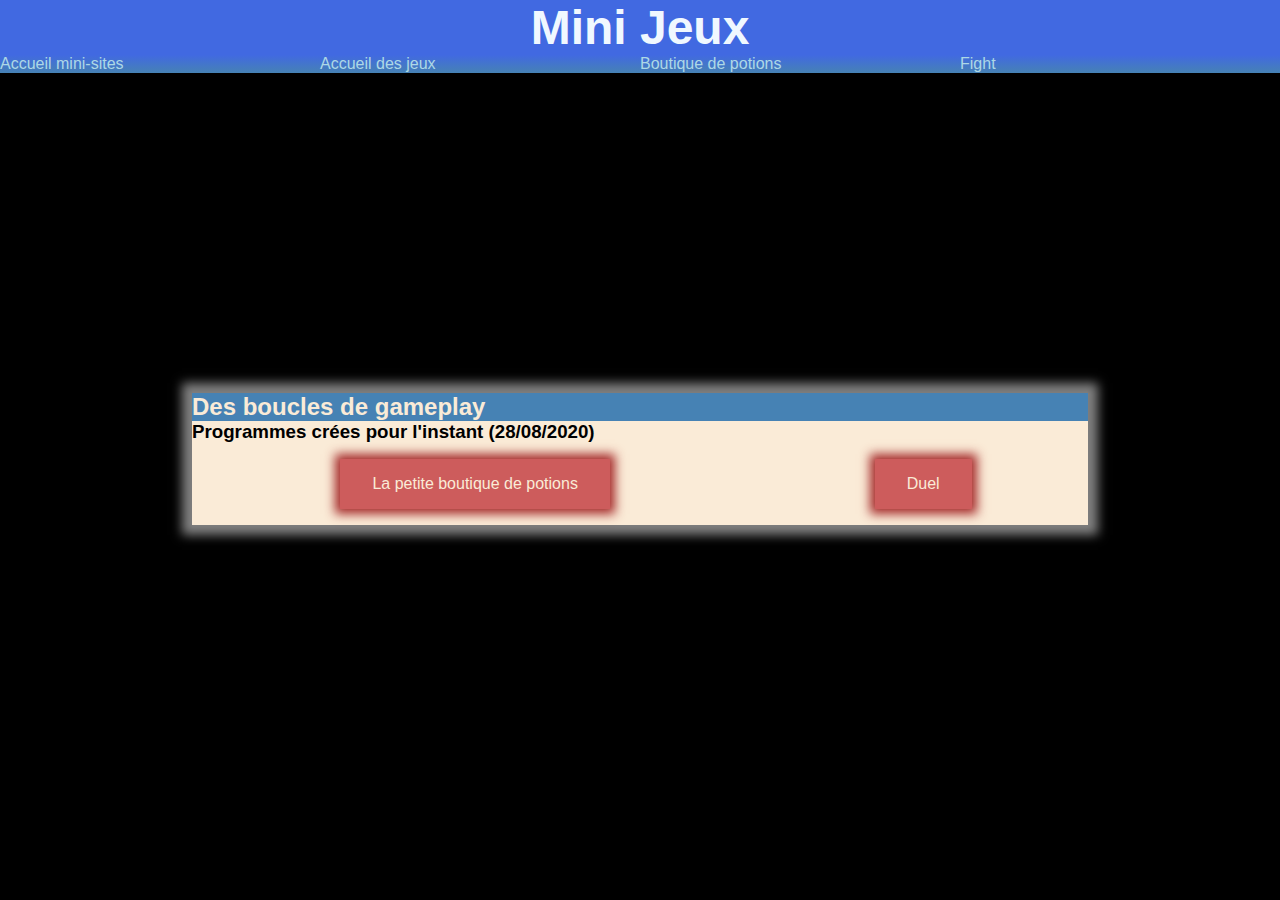
<file: index.html>
<!DOCTYPE html>
<html>
    <head>
    <meta charset="utf-8" />
    <title>Mini jeux</title>
    <link rel="stylesheet" href="css/style.css" />
    <style>
    </style>
    </head>
    <body>
        <header>
            <h1>Mini Jeux</h1>
            <nav></nav>
        </header>
        <main>
            <section class="lightBox">
                <h2><a href="jeux.html">Des boucles de gameplay</a></h2>
                <h3>Programmes crées pour l'instant (28/08/2020)</h3>
                    <ul class="deck">
                        <a href="potionShop.html"><li>La petite boutique de potions</li></a>
                        <a href="fight.html"><li>Duel</li></a>
                    </ul>
            </section>

        </main>
        <footer>

        </footer>
        <script src="js/nav.js"></script>
    </body>
</html>
</file>
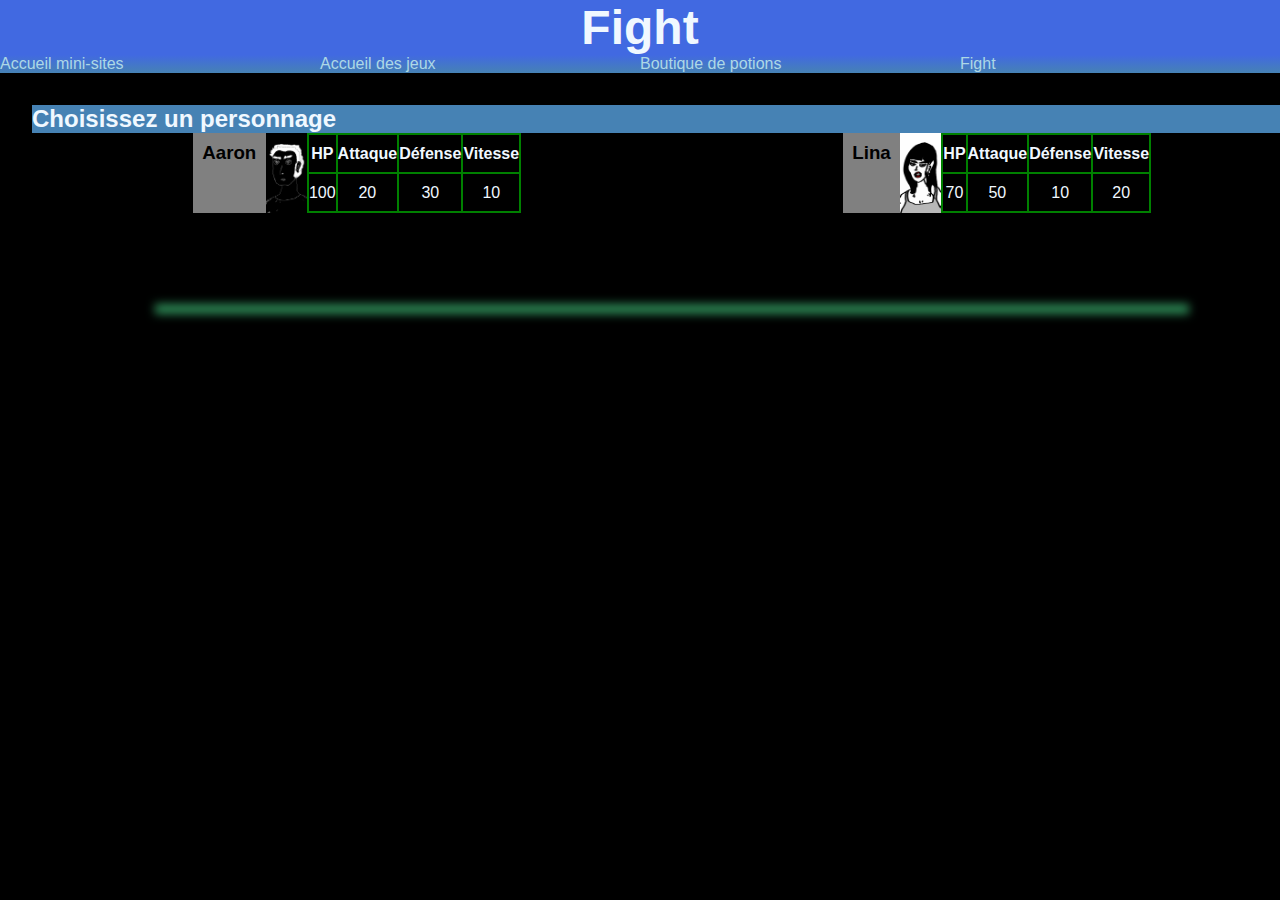
<file: fight.html>
<!DOCTYPE html>
<html>
    <head>
        <meta charset='utf-8'>
        <meta http-equiv='X-UA-Compatible' content='IE=edge'>
        <title>Fight</title>
        <meta name='viewport' content='width=device-width, initial-scale=1'>
        <link rel='stylesheet' type='text/css' media='screen' href='css/style.css'>
        <link rel='stylesheet' type='text/css' media='screen' href='css/fight.css'>
    </head>
    <body>
        <header>
            <h1>Fight</h1>
            <nav></nav>
        </header>
        <main>
            <h2>Choisissez un personnage</h2>
            <section id="characterSelect"></section>
            <section id="ring"></section>
            <section id="monitor"></section>
            <section id="controls">
                <button>Attaque</button>
                <button>Defense</button>
                <button>Special</button>
                <button>Fuite</button>
            </section>
        </main>
        <footer></footer>
        <script src='js/nav.js'></script>
        <script src='js/fight.js'></script>
    </body>
</html>
</file>
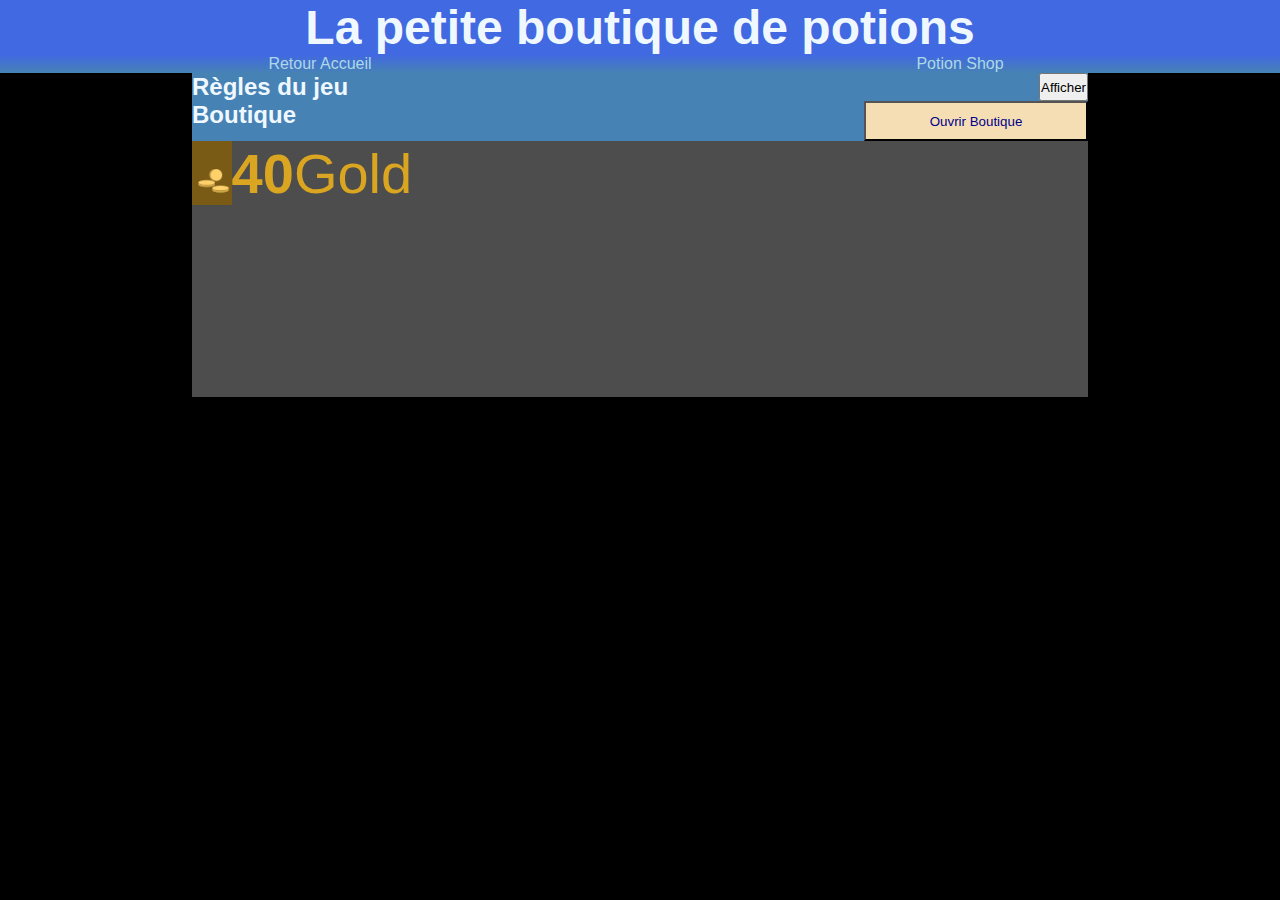
<file: potionShop.html>
<!DOCTYPE html>
<html>
    <head>
    <meta charset="utf-8" />
    <title>PotionShop JS</title>
        <link rel="stylesheet" href="css/style.css" />
        <link rel="stylesheet" href="css/potionShop.css" />
    <style>
    </style>
    </head>
    <body>
        <header>
            <h1>La petite boutique de potions</h1>
            <nav>
                <ul>
                    <li><a href="../index.html">Retour Accueil</a></li>
                    <li><a href="potionShop.html">Potion Shop</a></li>
                </ul>
            </nav>
        </header>
        <main>
            <section>
                <h2>Règles du jeu<button id="expander">Afficher</button></h2>
                <article id="rules">
                    <aside>
                    <h3>Niveau 1</h3>
                    <ul>
                        <li>Lancez la création des potions normales</li>
                        <li>Quand vous avez 50 pièces, achetez l'amélioration Potions +</li>
                        <li>Lancez la création des potions +</li>
                        <li>Grâce aux potions + vendues plus chères vous améliorez vos gains!</li>
                    </ul>
                    </aside>
                    <aside>
                    <h3>Niveau 2</h3>
                        <ul>
                            <li>Lancez la création des potions normales et des Potions +</li>
                            <li>Quand vous avez 100 pièces, achetez l'amélioration Potions +</li>
                            <li>Lancez la création des potions Max, puis des Ethers</li>
                            <li>Grâce aux potions vendues plus chères vous améliorez vos gains!</li>
                        </ul>
                    </aside>
                    <aside>
                    <h3>Niveau 3</h3>
                        <ul>
                            <li>Changez de stratégie en attendant d'avoir 90 pièces</li>
                            <li>Quand vous avez 90 pièces, engagez l'amélioration de la production des potions normales</li>
                            <li>Les potions normales se vendent 2x plus vite!</li>
                            <li>Grâce aux potions vendues plus vite vous améliorez vos gains de base!</li>
                        </ul>
                    </aside>
                </article>
            </section>
            <h2>Boutique<button id="start" class="btn">Ouvrir Boutique</button>
            </h2>
            <section id="shop">
                <article id="status">
                    <aside><img src="img/gold.png" alt="Gold"/><b id="gold"></b><p>Gold</p></aside>
                </article>
                <article id="controls" class="flex">
                </article>
                    <ul class="deck"></ul>
                    
                </section>

        </main>
        <footer>

        </footer>
        <script src="js/potionShop.js"></script>
        <script src="js/script.js"></script>
    </body>
</html>
</file>
<file: css/style.css>
/*Style CSS*/
*{
    box-sizing:border-box;
    margin: 0;
    padding: 0;
    font-family: 'Trebuchet MS', 'Lucida Sans Unicode', 'Lucida Grande', 'Lucida Sans', Arial, sans-serif;
}
body{
    background: black;
/*activer/désactiver Background*
    background: url(../img/background.jpg) fixed no-repeat;
    background-size: cover;
    height: 10em;
    max-height: 10em;
    /**/
}
main{
    margin: 1em auto;
    width: 70%; 
    margin: 0 auto; 
    background: rgba(0,0,0,.3);
    background: rgba(255,255,255,.3);
}
h1{text-align:center;
    font-size:3em;
    background: royalblue; 
    color: aliceblue;}
h2{background: steelblue; color: aliceblue;}
header{margin: 0;padding:0;}
main{border-radius: 7px 7px 0 0;}
/*h2:first-of-type{border-radius: 7px 7px 0 0;}*/
nav{
    background: linear-gradient(royalblue,steelblue);
}
nav ul{
display: flex;
list-style: none;
justify-content: space-around;
padding:0;
}
nav li{margin: 0;width:100%;text-align: center;}
nav a{text-decoration: none; color: lightblue;width:100%;}
nav a:hover{color: darkblue; transition: 1s;}
nav ul li:hover{color: lightblue; transition: 1s;}
.flex{display: flex;justify-content: space-around;}
.lightBox{
    margin: 20em auto;
    background: antiquewhite;
    box-shadow: gray 0px 0px 10px 10px;
}
.lightBox a{
    text-decoration:none;
    color: antiquewhite;
}
.deck{
    list-style-type: none;
    display: flex;
    justify-content:space-around;
}
.deck li{
    margin:1em;
    padding: 1em;
    background: indianred;
    box-shadow: brown 0px 0px 10px 5px;
    text-align: center;
    width: 100%;
}
.deck ul li{
    margin:.5em;
    background: skyblue;
    list-style: none;
    border-radius: 5px;
    box-shadow: gray 0px 0px 3px 3px;
    text-align: center;
}
.deck ul li a{color: black;}
.mini{background: royalblue;}
.micro{background: steelblue;}

/* Style the video: 100% width and height to cover the entire window */
#myVideo{
    position: fixed;
    right: 0;
    bottom: 0;
    min-width: 100%; 
    min-height: 100%;
    z-index: -1;
}
/**/
</file>
<file: css/fight.css>
*{box-sizing: border-box;}
#characterSelect{
    display: flex;
    justify-content: space-around;
}
#characterSelect img{
    height: 5em;
}
#characterSelect figure{
    display: flex;
}
table{
    color: aliceblue;
    text-align: center;
    border-collapse: collapse;
    height:100%;
}
th,td{
border: 2px solid green;
}
main{
    background: none;
    width: 100%;
    margin:2em;
}
h3{background:grey; padding: .5em;}
#hero h3{background:steelblue;}
#foe h3{background:orangered;}
article{
    width:40%;
    padding: 3em;
}
aside{
    background: indianred;
    height: 1em;
}
#ring{display: flex; justify-content: space-around;padding-top: 3em;}
#ring img{
    height: 10em;
}
#ring article{
    background: rgba(255,255,255,.1);
    box-shadow: skyblue 0 0 10px 5px;
}
#monitor{
    width:80%; 
    margin: 3em auto; 
    box-shadow: seagreen 0 0 10px 5px;
    color: lightgray;
}
#controls{
    width: 80%;
    display: none;
    justify-content: space-around;
    margin:0 auto;
}
#controls button{
    width:24%;
    margin:0;
    padding:1em;
}
.endGame{
    color: steelblue;
    font-size: 3em;
    text-shadow: white 1px 1px 20px;
}
</file>
<file: css/potionShop.css>
h2{display: flex;justify-content:space-between;}
.deck{height:12em;}
figure{
    max-height:100%;
}
img{max-height: 5em;}
.btn{
    background: wheat;
    color: darkblue;
    height: 3em;
    width: 25%;
}
#status{display: flex; justify-content: space-between;height:4em;}
.deck li div{
    display: block;
}
.deck li{
    display: flex;
    justify-content: space-between;
}
.deck li:hover{
    cursor: pointer;
    transition: .5s;
    transform: scale(1.1);
}
#shop aside{
    display: flex;
    max-height: 100%;
    overflow: hidden;
    font-size: 3.5em;
    color: goldenrod;
    justify-content: space-between;
}
aside img{height:120%;}
#rules{display: none;}
article{ display: block;}
    @media (max-width: 800px){
       .deck{
           display: block;
       } 
       .deck li{
           max-width: 95%;
       }
       main{
           height:850px;
       }
    }
</file>
